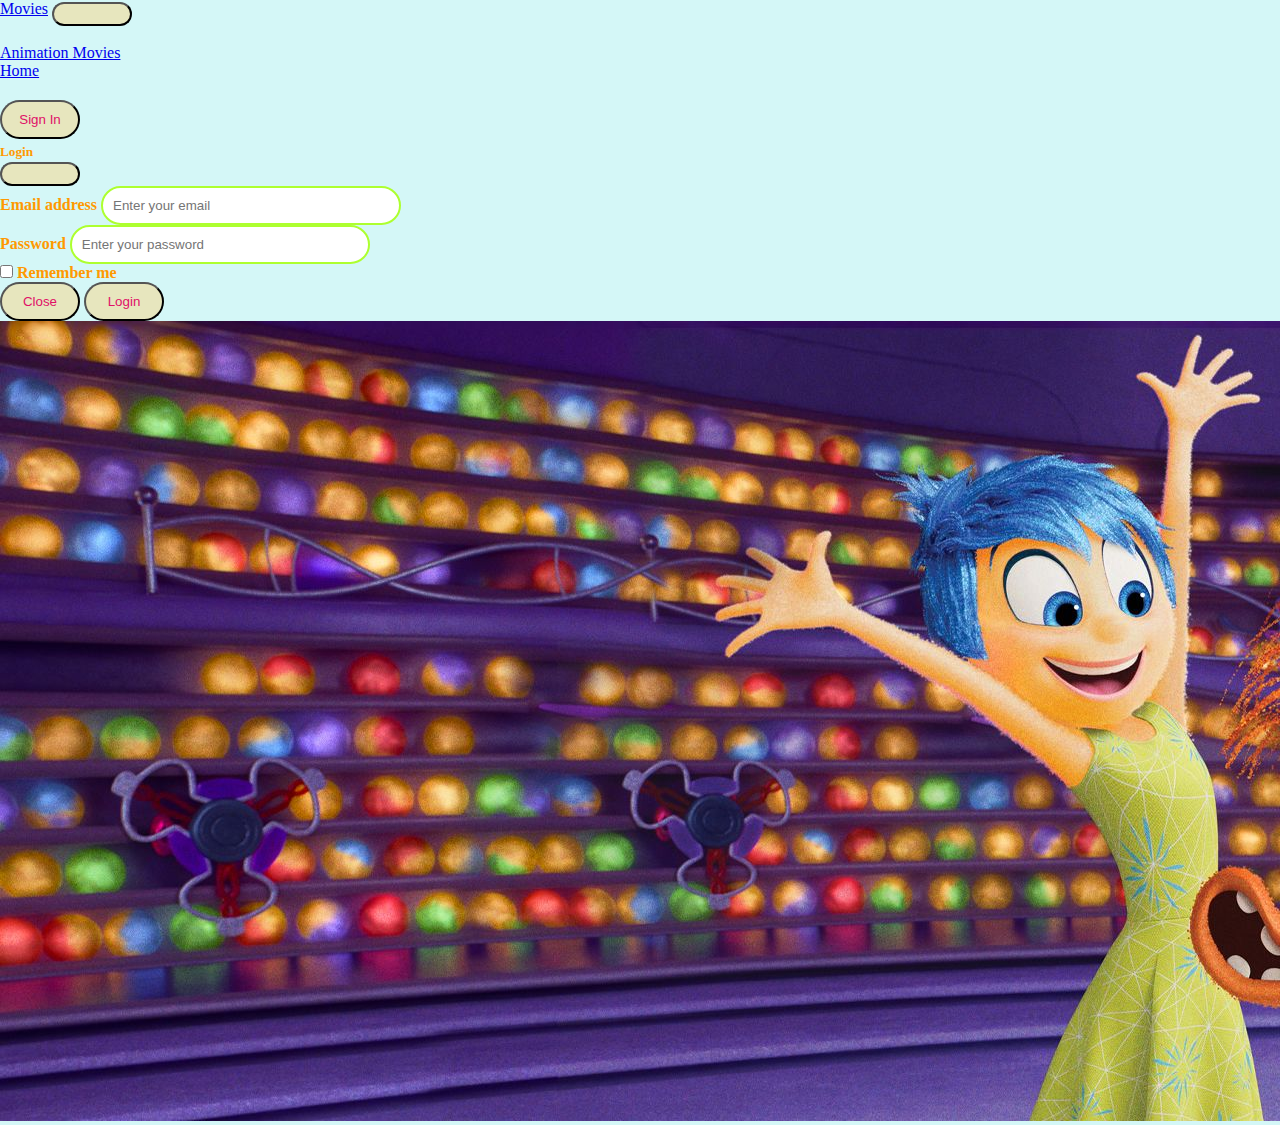
<file: index.html>
<!DOCTYPE html>
<html lang="en">

<head>
  <meta charset="UTF-8">
  <meta name="viewport" content="width=device-width, initial-scale=1.0">
  <title>titlepage</title>
  <link href="https://cdn.jsdelivr.net/npm/bootstrap@5.0.2/dist/css/bootstrap.min.css" rel="stylesheet" integrity="sha384-EVSTQN3/azprG1Anm3QDgpJLIm9Nao0Yz1ztcQTwFspd3yD65VohhpuuCOmLASjC" crossorigin="anonymous">
  <link rel="stylesheet" href="style.css">
</head>

<body>
  <div class="container">
    <div class="container-fluid">
      <nav class="navbar navbar-expand-lg navbar-light ">
        <div class="container-fluid">
          <a class="navbar-brand" href="#">Movies</a>
          <button class="navbar-toggler" type="button" data-bs-toggle="collapse" data-bs-target="#navbarSupportedContent" aria-controls="navbarSupportedContent" aria-expanded="false" aria-label="Toggle navigation">
            <span class="navbar-toggler-icon"></span>
          </button>
          <div class="collapse navbar-collapse" id="navbarSupportedContent">
            <ul class="navbar-nav me-auto mb-2 mb-lg-0">
              <li class="nav-item" id="para"></li>
              <li class="nav-item">
                <a class="nav-link active" aria-current="page" href="/animations.html">Animation Movies</a>
              </li>
              <li class="nav-item">
                <a class="nav-link" href="/home.html">Home</a>
              </li>
            </ul>
            <form class="sign">
              <!-- Button trigger modal -->
              <button type="button" id="signInButton" class="btn btn" data-bs-toggle="modal" data-bs-target="#exampleModal">
                Sign In
              </button>

              <!-- Modal -->
              <div class="modal fade" id="exampleModal" tabindex="-1" aria-labelledby="exampleModalLabel" aria-hidden="true">
                <div class="modal-dialog">
                  <div class="modal-content">
                    <div class="modal-header">
                      <h5 class="modal-title" id="exampleModalLabel">Login</h5>
                      <button type="button" class="btn-close" data-bs-dismiss="modal" aria-label="Close"></button>
                    </div>
                    <div class="modal-body">
                      <!-- Login form inside the modal -->
                      <form>
                        <div class="form">
                          <label for="email" class="form-label">Email address</label>
                          <input type="text" class="form-control" id="email" placeholder="Enter your email">
                        </div>
                        <div class="mb-3">
                          <label for="password" class="form-label">Password</label>
                          <input type="password" class="form-control" id="password" placeholder="Enter your password">
                        </div>
                        <div class="form-check ">
                          <input type="checkbox" class="form-check-input" id="remember">
                          <label class="form-check-label" for="remember">Remember me</label>
                        </div>
                      </form>
                    </div>
                    <div class="modal-footer">
                      <button type="button" class="btn btn-" data-bs-dismiss="modal">Close</button>
                      <button type="button" class="btn btn" data-bs-dismiss="modal" onclick="login()">Login</button>
                    </div>
                  </div>
                </div>
              </div>
            </form>
          </div>
        </div>
      </nav>
    </div>
  </div>

  <div class="img">
    <img src="/img1.jpg">
  </div>

  
  <script src="https://cdn.jsdelivr.net/npm/bootstrap@5.0.2/dist/js/bootstrap.bundle.min.js" integrity="sha384-MrcW6ZMFYlzcLA8Nl+NtUVF0sA7MsXsP1UyJoMp4YLEuNSfAP+JcXn/tWtIaxVXM" crossorigin="anonymous"></script>

  
  <script>
    function login() {
      const email = document.getElementById('email').value;

      if (email) {
        
        document.getElementById('signInButton').innerText = email;
        document.getElementById('signInButton').disabled = true; 
      } else {
        alert("Please enter your email.");
      }
    }
  </script>
</body>

</html>
</file>
<file: style.css>
*{
    margin: 0;
    padding: 0;
    box-sizing: border-box;

}
.navbar{
    
    width: 100%;
    object-fit: cover;
    border-radius: 50px;
    background: transparent;
    background: blur(20px);
    
}
body{
    background-color: rgb(212, 247, 247);
}

.img{
    
    object-fit: cover;
}
.container{
    padding: 0;
}


form{
    margin-top: 20px;
    display: flex;
    flex-direction: column;
    gap: 5px;

}
input[type="text"] ,
input[type="password"]{

    padding-inline: 5px;
    border: 2px solid greenyellow;
    padding: 10px;
    border-radius: 20px;
    width: 300px;
    color: blue;
}
.wraper{

}
button{
    padding:10px;
    width: 80px;
    border-radius: 20px;
    color: rgb(224, 16, 103);
    background-color: rgb(231, 230, 190);
    
}
button:hover{
    background-color: aqua;
    cursor: po;
}


.sign{
    color: rgb(255, 153, 0);
    font-weight: bold;
}
</file>
